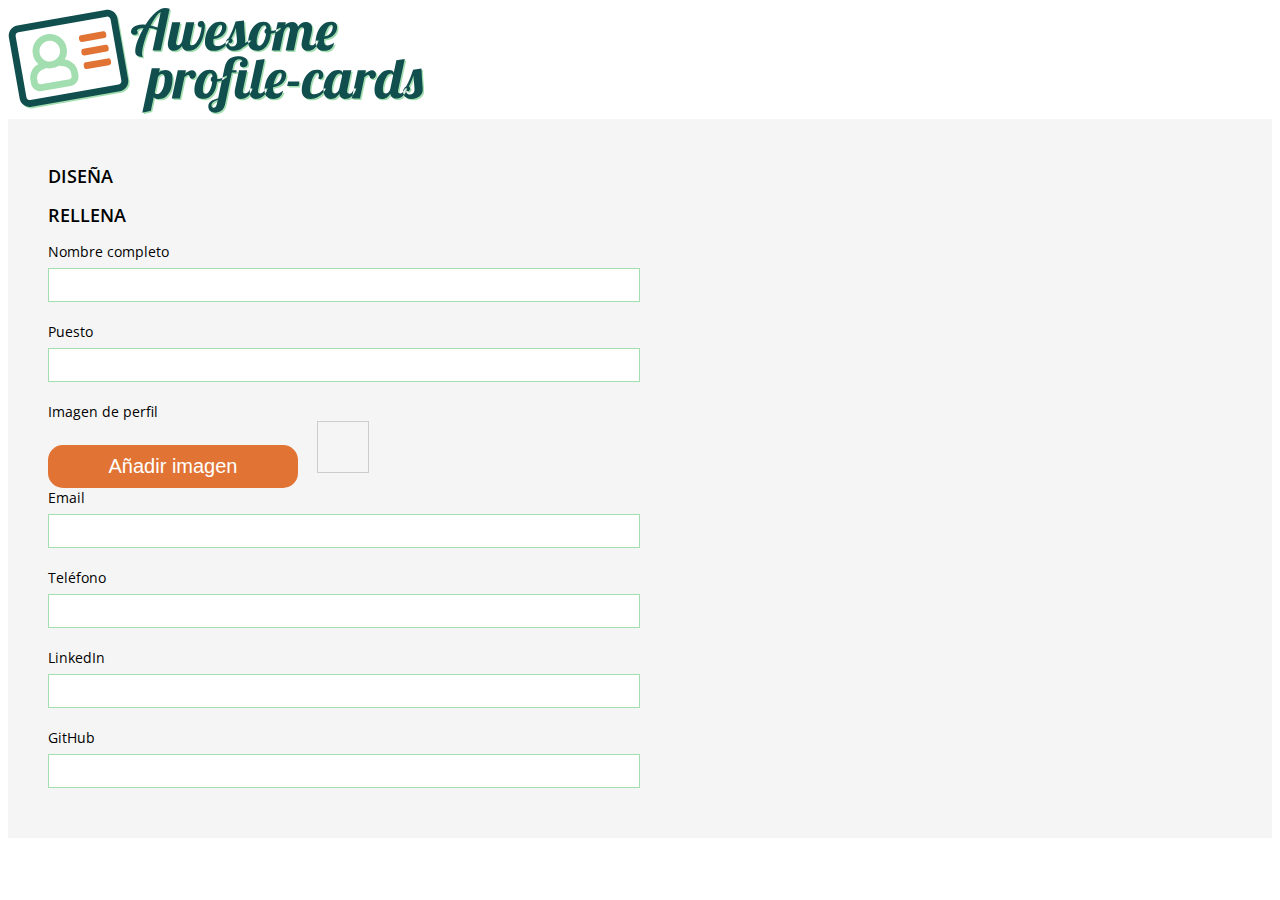
<file: 15oct-proyecto/index.html>
<!DOCTYPE html>
<html lang="es">
  <head>
    <meta charset="UTF-8" />
    <meta name="viewport" content="width=device-width, initial-scale=1.0" />
    <title>Awesome profile cards</title>
    <link href="https://fonts.googleapis.com/css2?family=Open+Sans:wght@400;600&display=swap" rel="stylesheet" />
    <link rel="stylesheet" href="./assets/styles/main.css" />
  </head>
  <body>
    <header>
      <img
        src="./assets/img/logo-awesome-profile-cards.svg"
        alt="Awesome Profile Cards logo"
        title="Awesome Profile Cards"
      />
    </header>

    <main class="main">
      <section>
        <h2 class="title">DISEÑA</h2>
      </section>
      <section class="fill">
        <h2 class="title">RELLENA</h2>
        <form class="fill__fields">
          <label>Nombre completo</label>
          <input type="text" name="name" id="name" class="fill__fields--input js-field" />
          <label for="role">Puesto</label>
          <input type="text" name="role" id="role" class="fill__fields--input js-role" />
          <label for="image">Imagen de perfil</label>
          <div class="action">
            <button class="action__upload-btn js__profile-trigger" type="button">Añadir imagen</button>
            <input type="file" name="" id="img-selector" class="action__hiddenField js__profile-upload-btn" />
            <div class="profile__preview js__profile-preview"></div>
          </div>
          <label for="email">Email</label>
          <input type="email" name="email" id="email" class="fill__fields--input js-email" />
          <label for="telephone">Teléfono</label>
          <input type="text" name="telephone" id="telephone" class="fill__fields--input js-telephone" />
          <label for="linkedin">LinkedIn</label>
          <input type="text" name="linkedin" id="linkedin" class="fill__fields--input js-linkedin" />
          <label for="github">GitHub</label>
          <input type="email" name="github" id="github" class="fill__fields--input js-github" />
        </form>
      </section>
      <section>
        <div class="profile">
          <div
            class="profile__image js__profile-image"
            style="background-image: url(https://via.placeholder.com/300x300/cccccc/666666/?text=IMAGE)"
          ></div>
        </div>
      </section>
      <section sytle="float:left;">

      </section>
    </main>
    <script src="./assets/js/get-avatar.js"></script>
    <script src="./assets/js/main.js"></script>
  </body>
</html>
</file>
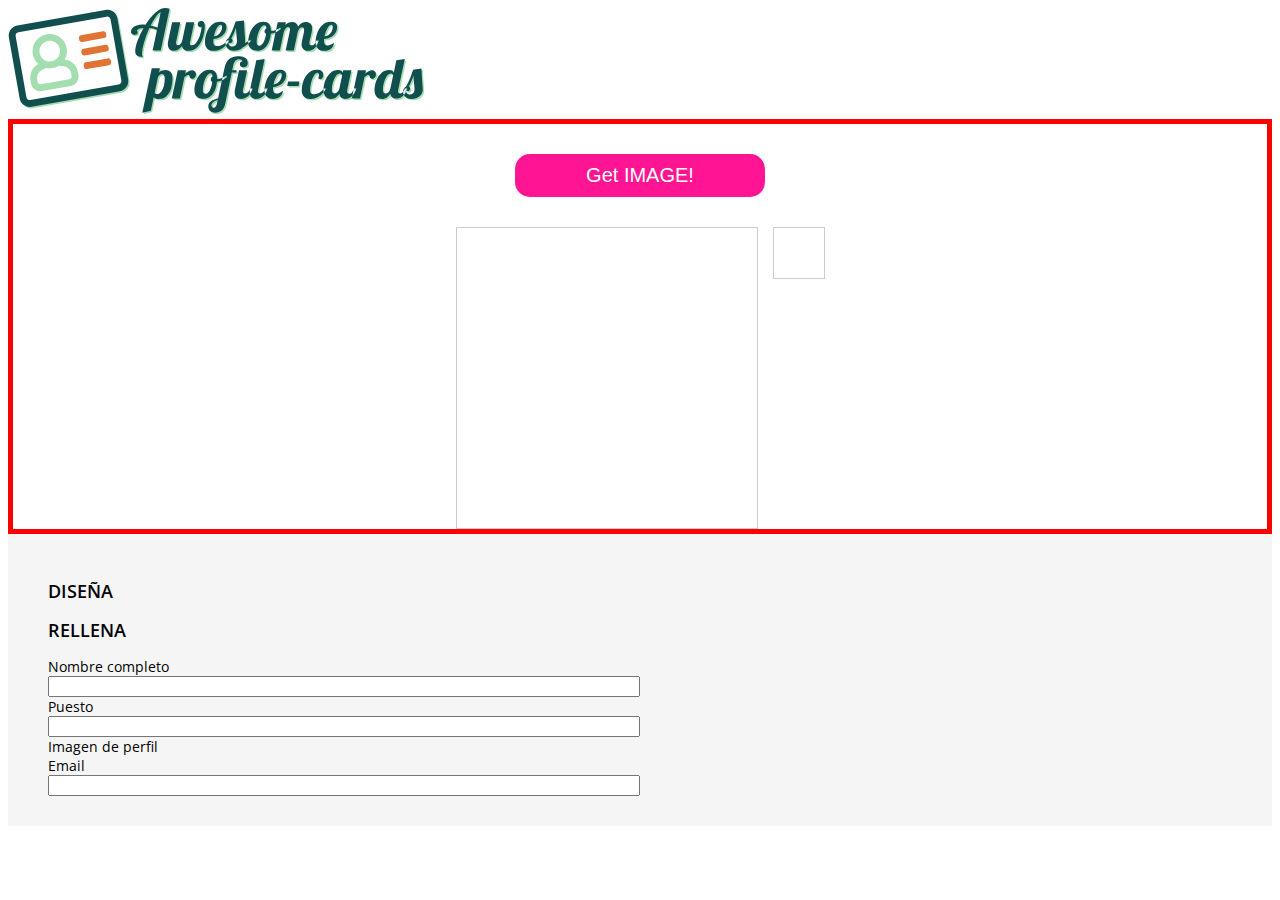
<file: 6oct-proyecto/index.html>
<!DOCTYPE html>
<html lang="es">
  <head>
    <meta charset="UTF-8" />
    <meta name="viewport" content="width=device-width, initial-scale=1.0" />
    <title>Awesome profile cards</title>
    <link href="https://fonts.googleapis.com/css2?family=Open+Sans:wght@400;600&display=swap" rel="stylesheet" />
    <link rel="stylesheet" href="./assets/styles/main.css" />
  </head>
  <body>
    <header>
      <img
        src="./assets/img/logo-awesome-profile-cards.svg"
        alt="Awesome Profile Cards logo"
        title="Awesome Profile Cards"
      />
    </header>
    <div class="guarrero">
      <div class="action">
        <button class="action__upload-btn js__profile-trigger" type="button">Get IMAGE!</button>
        <input type="file" name="" id="img-selector" class="action__hiddenField js__profile-upload-btn" />
      </div>
      <div class="profile">
        <div
          class="profile__image js__profile-image"
          style="background-image: url(https://via.placeholder.com/300x300/cccccc/666666/?text=IMAGE)"
        ></div>
        <div class="profile__preview js__profile-preview"></div>
      </div>
    </div>
    <main class="main">
      <section>
        <h2 class="title">DISEÑA</h2>
      </section>
      <section class="fill">
        <h2 class="title">RELLENA</h2>
        <form class="fill__fields">
          <label>Nombre completo</label>
          <input type="text" name="name" id="name" />
          <label for="role">Puesto</label>
          <input type="text" name="role" id="role" />
          <label for="image">Imagen de perfil</label>

          <label for="email">Email</label>
          <input type="email" name="email" id="email" />
        </form>
      </section>
    </main>
    <script src="./assets/js/get-avatar.js"></script>
  </body>
</html>
</file>
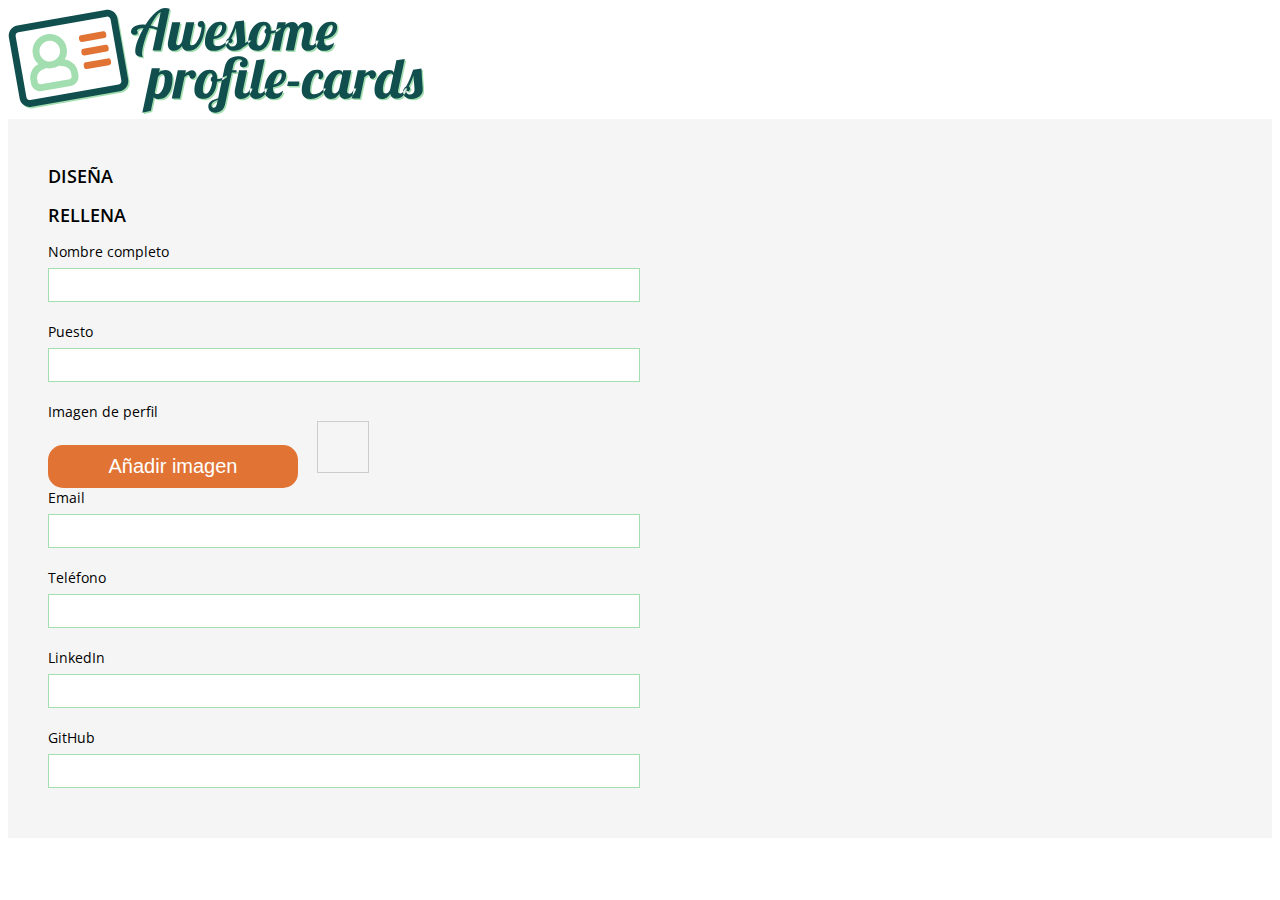
<file: 9oct-proyecto/index.html>
<!DOCTYPE html>
<html lang="es">
  <head>
    <meta charset="UTF-8" />
    <meta name="viewport" content="width=device-width, initial-scale=1.0" />
    <title>Awesome profile cards</title>
    <link href="https://fonts.googleapis.com/css2?family=Open+Sans:wght@400;600&display=swap" rel="stylesheet" />
    <link rel="stylesheet" href="./assets/styles/main.css" />
  </head>
  <body>
    <header>
      <img
        src="./assets/img/logo-awesome-profile-cards.svg"
        alt="Awesome Profile Cards logo"
        title="Awesome Profile Cards"
      />
    </header>

    <main class="main">
      <section>
        <h2 class="title">DISEÑA</h2>
      </section>
      <section class="fill">
        <h2 class="title">RELLENA</h2>
        <form class="fill__fields">
          <label>Nombre completo</label>
          <input type="text" name="name" id="name" class="fill__fields--input js-field" />
          <label for="role">Puesto</label>
          <input type="text" name="role" id="role" class="fill__fields--input js-role" />
          <label for="image">Imagen de perfil</label>
          <div class="action">
            <button class="action__upload-btn js__profile-trigger" type="button">Añadir imagen</button>
            <input type="file" name="" id="img-selector" class="action__hiddenField js__profile-upload-btn" />
            <div class="profile__preview js__profile-preview"></div>
          </div>
          <label for="email">Email</label>
          <input type="email" name="email" id="email" class="fill__fields--input js-email" />
          <label for="telephone">Teléfono</label>
          <input type="text" name="telephone" id="telephone" class="fill__fields--input js-telephone" />
          <label for="linkedin">LinkedIn</label>
          <input type="text" name="linkedin" id="linkedin" class="fill__fields--input js-linkedin" />
          <label for="github">GitHub</label>
          <input type="email" name="github" id="github" class="fill__fields--input js-github" />
        </form>
      </section>
      <section>
        <div class="profile">
          <div
            class="profile__image js__profile-image"
            style="background-image: url(https://via.placeholder.com/300x300/cccccc/666666/?text=IMAGE)"
          ></div>
        </div>
      </section>
    </main>
    <script src="./assets/js/get-avatar.js"></script>
    <script src="./assets/js/main.js"></script>
  </body>
</html>
</file>
<file: 15oct-proyecto/assets/styles/main.css>
:root {
  font-family: 'Open Sans', sans-serif;
  font-size: 14px;
}

.main {
  background-color: #f5f5f5;
  padding: 30px 40px;
}

.title {
  font-size: 18px;
  font-weight: 600;
}

.fill__fields {
  display: flex;
  flex-direction: column;
  
  width: calc( 100% / 2 );
}

.fill__fields--input {
  margin-top:7px;
  margin-bottom:20px;
  height: 30px;
  font-size: 14px;
  line-height: 20px;
  border: solid 1px #a2deaf;
}

.listening {
  border-color: blue;
}

/* --- */


.action__upload-btn {
  display: inline-block;
  background: #e17334;
  border-radius: 15px;
  border: 0;
  box-shadow: 0 0 5px rgba(#000, .3);
  box-sizing: border-box;
  color: #fff;
  font-family: sans-serif;
  font-size: 20px;
  padding: 10px 20px;
  width: 250px;
}
.action__hiddenField {
  /* Ocultamos el input de tipo "file" porque no podemos 
  darle los estilos que queremos */
  display: none;
}

.profile {
  margin: 0 auto;
  display: flex;
  justify-content: center;
}
.profile__image,
.profile__preview {
  display: inline-block;
  background-position: center;
  background-repeat: no-repeat;
  background-size: cover;
  border: 1px solid #ccc;
}
.profile__image {
  display: none;
  width: 300px;
  height: 300px;
}

.profile__preview {
  width: 50px;
  height: 50px;
  margin-left: 15px;
}
</file>
<file: 6oct-proyecto/assets/styles/main.css>
:root {
  font-family: 'Open Sans', sans-serif;
  font-size: 14px;
}

.main {
  background-color: #f5f5f5;
  padding: 30px 40px;
}

.title {
  font-size: 18px;
  font-weight: 600;
}

.fill__fields {
  display: flex;
  flex-direction: column;
  
  width: calc( 100% / 2 );
}

.guarrero {
  border: 5px red solid;
}
/* --- */

.action {
  text-align: center;
  margin: 30px;
}
.action__upload-btn {
  background: deeppink;
  border-radius: 15px;
  border: 0;
  box-shadow: 0 0 5px rgba(#000, .3);
  box-sizing: border-box;
  color: #fff;
  font-family: sans-serif;
  font-size: 20px;
  padding: 10px 20px;
  width: 250px;
}
.action__hiddenField {
  /* Ocultamos el input de tipo "file" porque no podemos 
  darle los estilos que queremos */
  display: none;
}

.profile {
  margin: 0 auto;
  display: flex;
  justify-content: center;
}
.profile__image,
.profile__preview {
  background-position: center;
  background-repeat: no-repeat;
  background-size: cover;
  border: 1px solid #ccc;
}
.profile__image {
  width: 300px;
  height: 300px;
}

.profile__preview {
  width: 50px;
  height: 50px;
  margin-left: 15px;
}
</file>
<file: 9oct-proyecto/assets/styles/main.css>
:root {
  font-family: 'Open Sans', sans-serif;
  font-size: 14px;
}

.main {
  background-color: #f5f5f5;
  padding: 30px 40px;
}

.title {
  font-size: 18px;
  font-weight: 600;
}

.fill__fields {
  display: flex;
  flex-direction: column;
  
  width: calc( 100% / 2 );
}

.fill__fields--input {
  margin-top:7px;
  margin-bottom:20px;
  height: 30px;
  font-size: 14px;
  line-height: 20px;
  border: solid 1px #a2deaf;
}

.listening {
  border-color: blue;
}

/* --- */


.action__upload-btn {
  display: inline-block;
  background: #e17334;
  border-radius: 15px;
  border: 0;
  box-shadow: 0 0 5px rgba(#000, .3);
  box-sizing: border-box;
  color: #fff;
  font-family: sans-serif;
  font-size: 20px;
  padding: 10px 20px;
  width: 250px;
}
.action__hiddenField {
  /* Ocultamos el input de tipo "file" porque no podemos 
  darle los estilos que queremos */
  display: none;
}

.profile {
  margin: 0 auto;
  display: flex;
  justify-content: center;
}
.profile__image,
.profile__preview {
  display: inline-block;
  background-position: center;
  background-repeat: no-repeat;
  background-size: cover;
  border: 1px solid #ccc;
}
.profile__image {
  display: none;
  width: 300px;
  height: 300px;
}

.profile__preview {
  width: 50px;
  height: 50px;
  margin-left: 15px;
}
</file>
